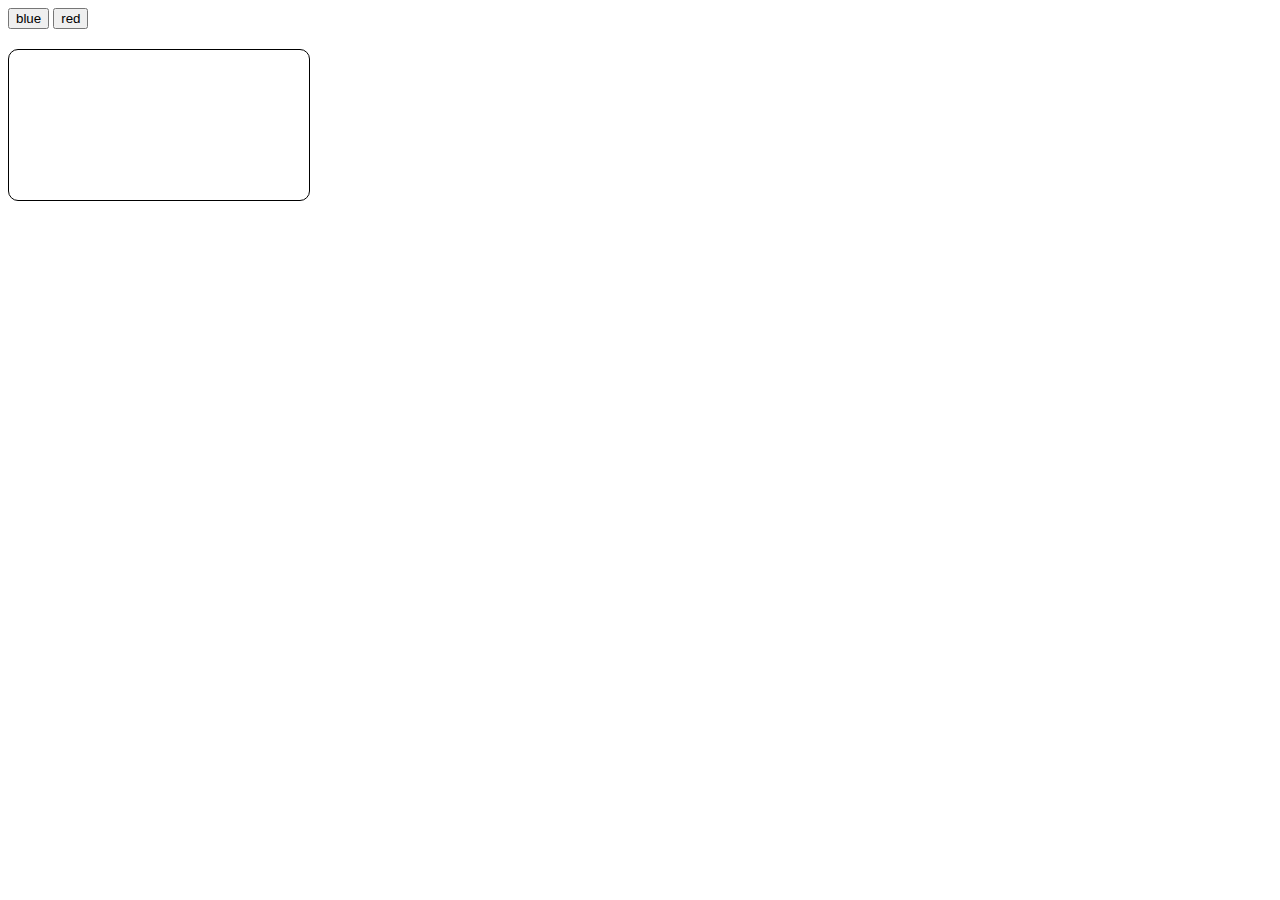
<file: homework.html>
<!DOCTYPE html>
<html lang="en">
<head>
    <meta charset="UTF-8">
    <meta name="viewport" content="width=device-width, initial-scale=1.0">
    <title>Document</title>
    <style>
        #box {
            border: 1px solid #000;
            border-radius: 10px;
            width: 300px;
            height: 150px;
            margin: 20px 0;
        }
    </style>
</head>
<body>
    <button>blue</button>
    <button>red</button>
    <div id="box"></div>
</body>
</html>
</file>
